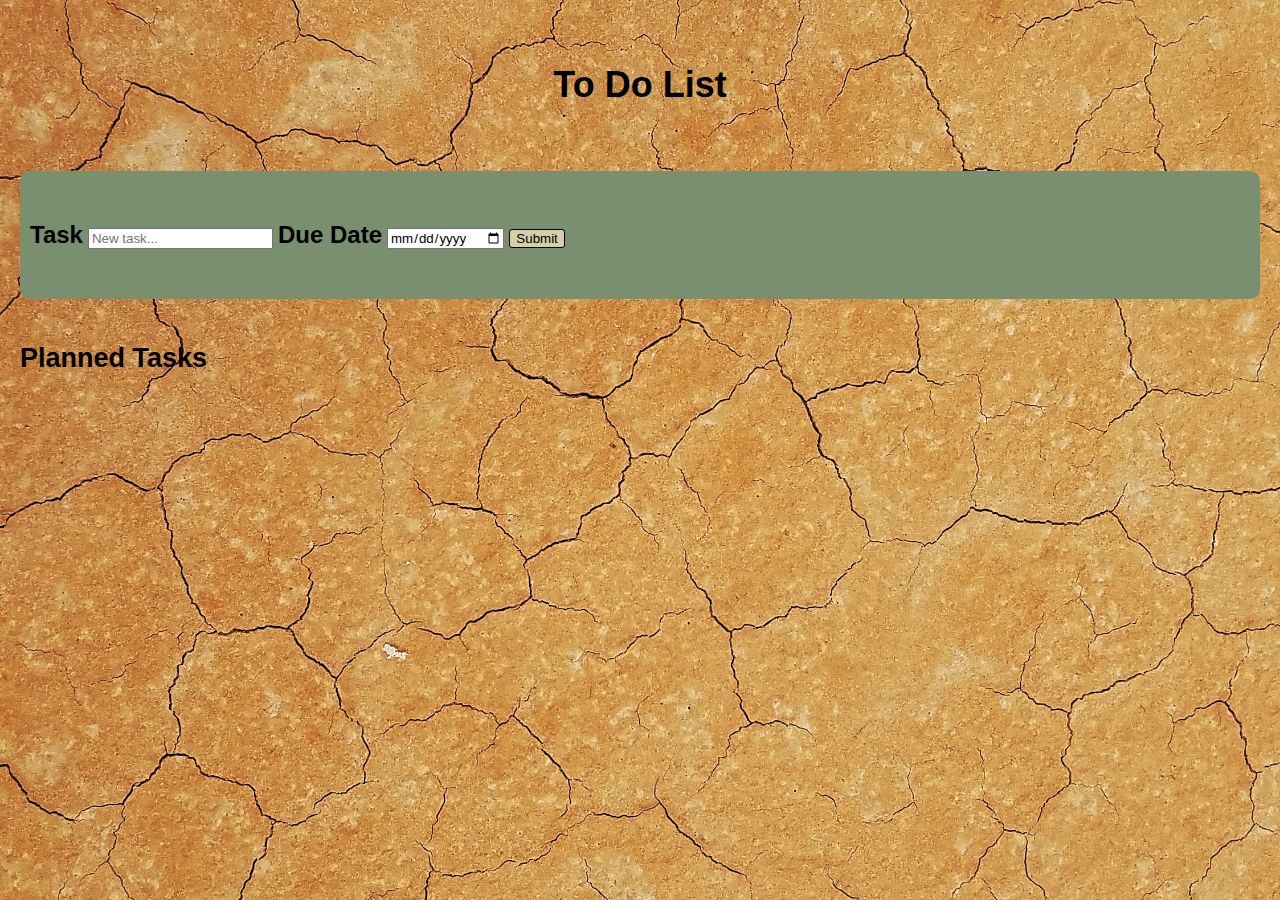
<file: index.html>
<!DOCTYPE html>
<html lang="en">
<head>
    <meta charset="UTF-8">
    <meta http-equiv="X-UA-Compatible" content="IE=edge">
    <meta name="viewport" content="width=device-width, initial-scale=1.0">
    <title>To Do List</title>
    <script src="script.js" defer></script>
    <link rel="stylesheet" href="CSS/stylesheet.css">
    
</head>
<body>
  <header>
    <div class="jumbotron">
      <h1>To Do List</h1>
    </div>
  </header>
  <br>
    <form id="taskForm">
      <label for="taskInput">Task</label> 
            <input id="taskInput" type="text" placeholder="New task..." onfocus="this.value=''" >
      <label for="dateInput">Due Date</label> 
            <input id="dateInput" type="date" placeholder="Due date..." onfocus="this.value=''" >
      <label for="submit"></label>
            <input id="submit" type="submit" style="font-size:3;"> 
    </form>
  <br>
  <h2>Planned Tasks</h2>
  <section class="taskList">
    <div id="tasks"></div>
    <div id="date"></div>
  </section>
</body>
</html>
</file>
<file: CSS/stylesheet.css>
*{box-sizing: border-box;}
*{font-family:'Trebuchet MS', 'Lucida Sans Unicode', 'Lucida Grande', 'Lucida Sans', Arial, sans-serif;}

body{
    background-image: url("/Images/pic.jpg");
    margin: 20px;
    background-size: cover;
    border-radius: 100px;
    font-weight: bold;
    font-size: large;
}
.jumbotron{
    padding: 20px;
    border-radius: 10px;
}
header{
    font-weight: bold;
    font-size: large;
    text-align: center;
}
form{
    background-color:#798f6f;
    padding-top:50px;
    padding-bottom:50px;
    padding-left: 10px;
    padding-right: 10px;
    border-radius: 10px;
}
button,#submit{
    background-color: #d6cfa5;
    border: 1px solid black;
    border-radius: 3px;
}
.preview{
    column-gap: 10%;
}
#prevTasks{
    display: flex;
    flex-direction: column;
}
#histButton{
    margin-left: 50px;
}
.tasks,.taskList,.date{
    padding: 5px;
    margin: 2px;
    border-radius: 10px;
    word-spacing: normal;
    display: flex;
}
.complete,.delete{
    border-radius: 10px;
    word-spacing: normal;
    display: flex;
    margin-left: 10px;
}
#sort{
    margin-left: 10px;
}
.sortList{
    display: flex;
    flex-direction: row;
    background-color:#798f6f;
    font-weight:bold;
    font-size:17px;
    border: dashed 1px black;
    justify-content: center;
    width: auto;
    border-radius: 10px;
}
#sortedDate{
  margin-left: 10%;
}
#sortHead{
    margin-top: 20px;
}
label{
    font-size: x-large;
}
.main{
    padding: 10px;
    width:100%;
    height: 100%;
    background-color: #ececeb;
    border-radius: 20px;
}
@media only screen and (max-width: 600px) {
    .tasks,.taskList,.date,.complete,.delete,#taskForm{
        display: flex;
        flex-direction: column;
        width: fit-content;
    };
};
</file>
